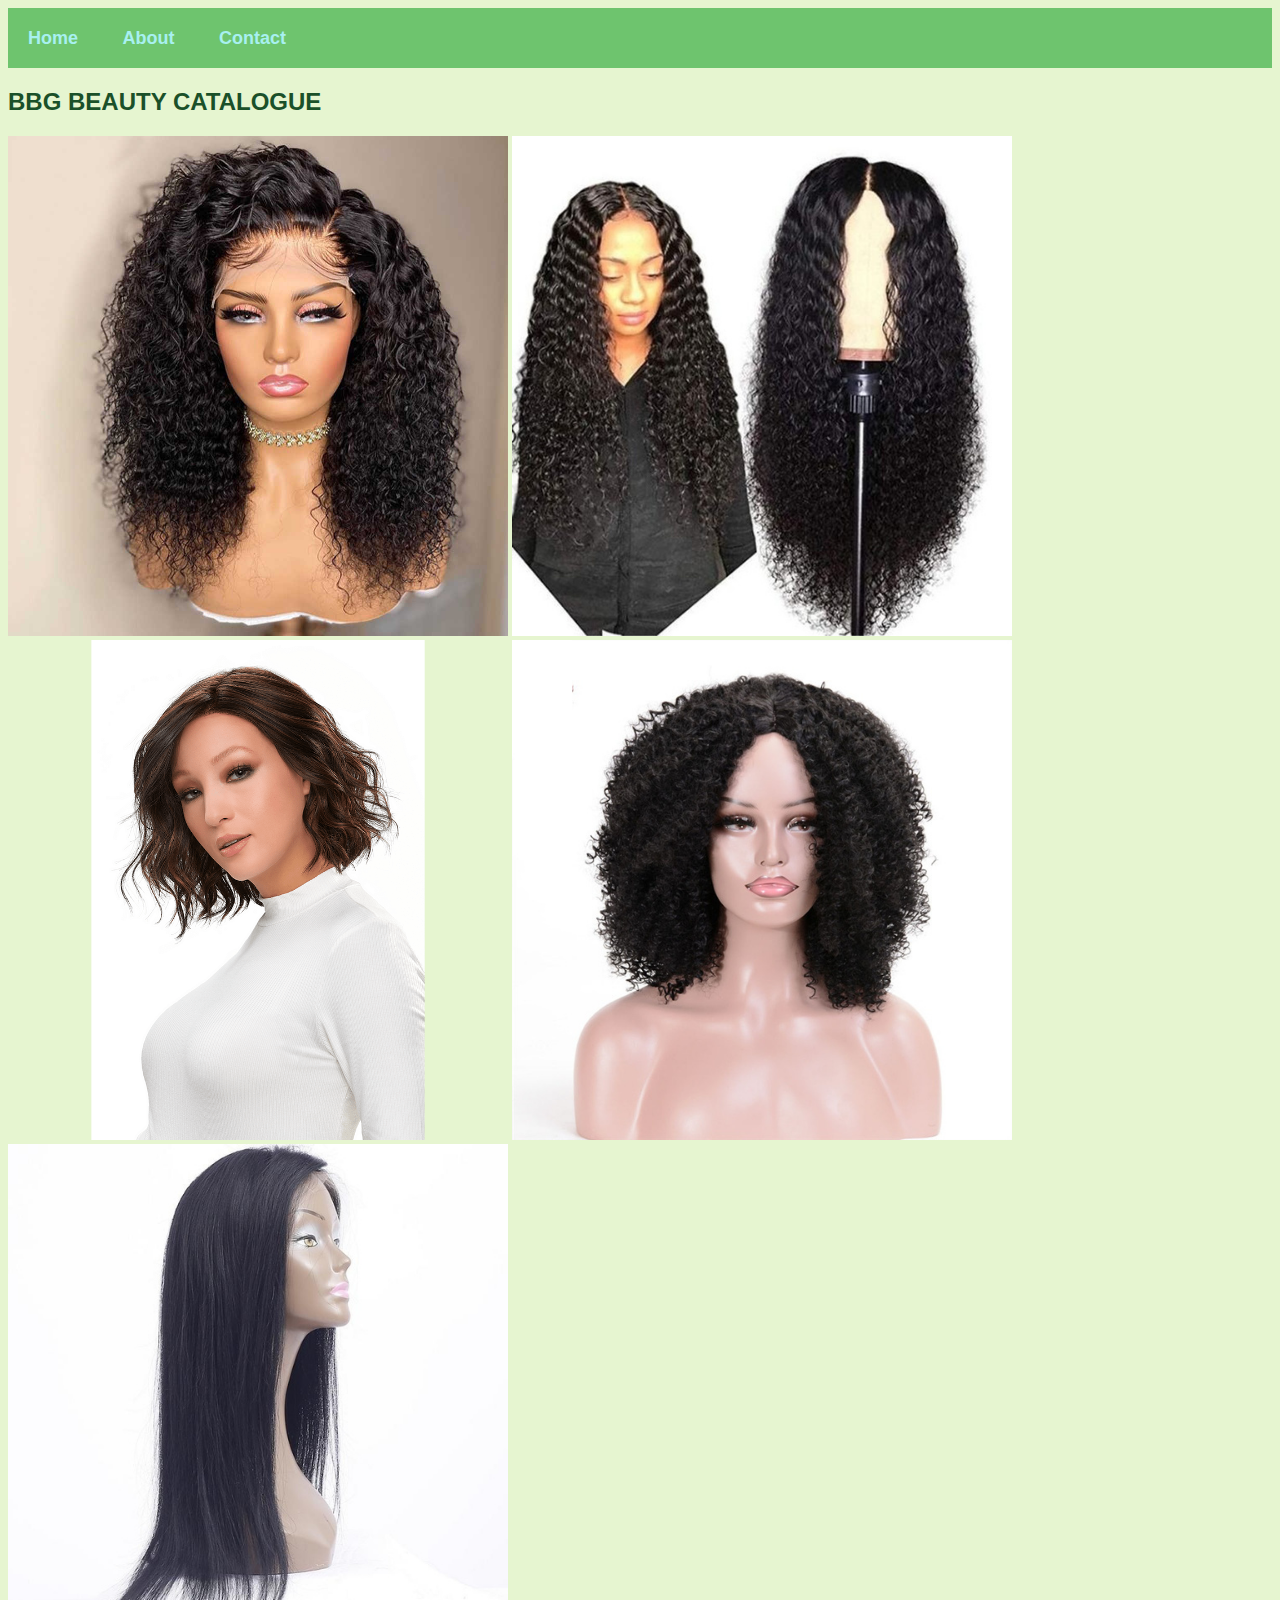
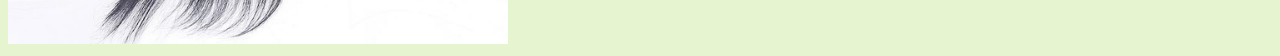
<file: index.html>
<!DOCTYPE html>
<html>
    <head>
        <link rel="stylesheet" href="style.css" >
        <body>
            <div id="menu">
                <a href= "index.html">Home</a>
                <a href= "aboutus.html">About</a>
                <a href= "contactus.html">Contact</a>
            </div>
            <h2>BBG BEAUTY CATALOGUE</h2>
            <div class="gallary">
                <a href="product01.html"> <img src="images/picture1.jpg" width="500"/></a>
                <a href="product02.html"><img src="images/picture2.jpg" width="500"/></a>
                <a href="product03.html"><img src="images/picture3-Petite.png" width="500"/></a>
                <a href="product04.html"><img src="images/picture4.jpg" width="500"/></a>
                <a href="product05.html"><img src="images/picture5.jpg" width="500"/></a>
                
            </div>
            
        </body>
    </head>
</html>
</file>
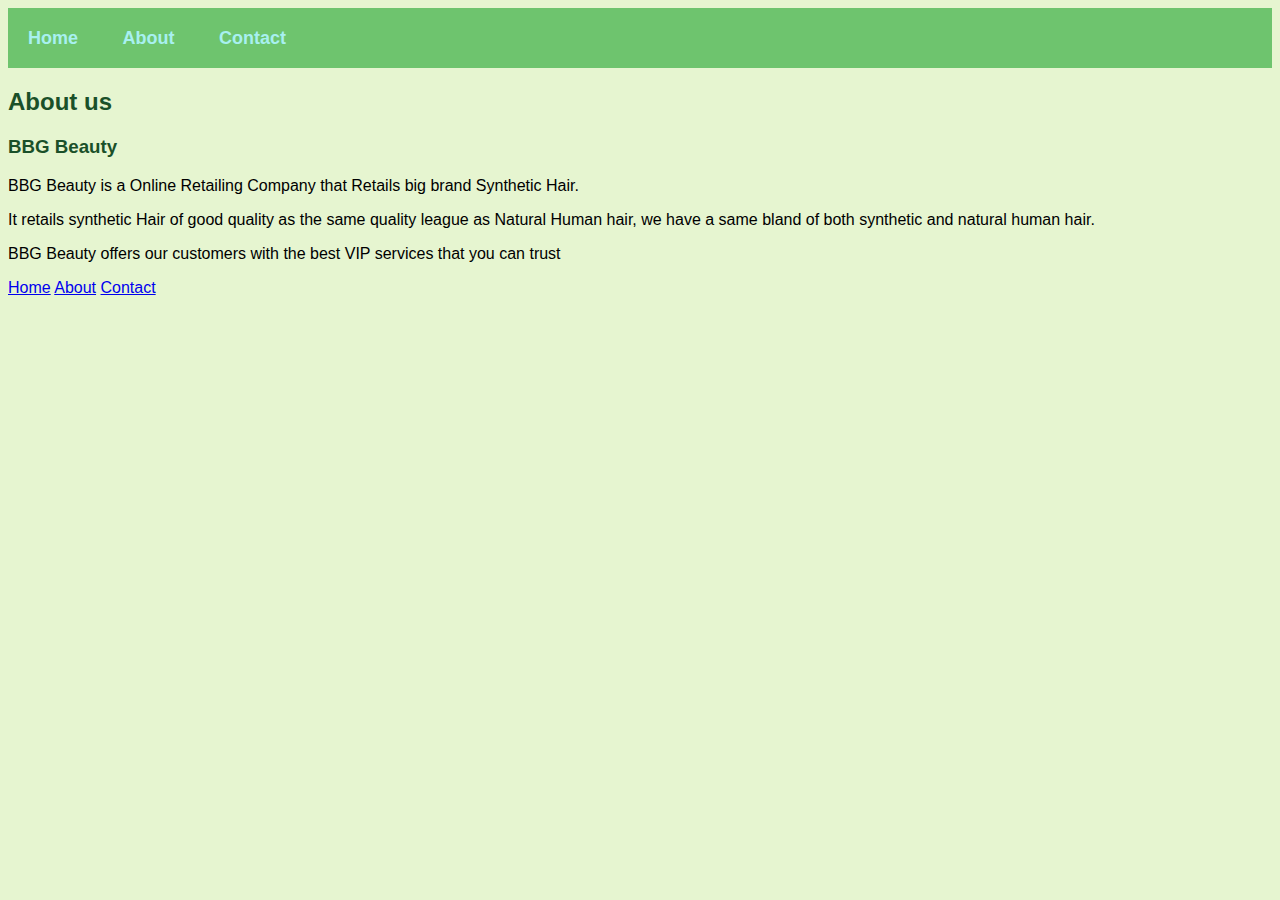
<file: aboutus.html>
<!DOCTYPE html>
<html>
    <head>
        <link rel="stylesheet" href="style.css" >
        <body>
            <div id="menu">
                <a href= "index.html">Home</a>
                <a href= "aboutus.html">About</a>
                <a href= "contactus.html">Contact</a>
            </div>
            <h2>About us</h2>
            <h3>BBG Beauty</h3>
            <p>BBG Beauty is a Online Retailing Company that Retails big brand Synthetic Hair.</p>
            <p>It retails synthetic Hair of good quality as the same quality league as Natural Human hair, we have a same bland of both synthetic and natural human hair.  </p>
            <p> BBG Beauty offers our customers with the best VIP services that you can trust</p>
           
            <a href= "index.html">Home</a>
            <a href= "aboutus.html">About</a>
            <a href= "contactus.html">Contact</a>
        </body>
    </head>
</html>
</file>
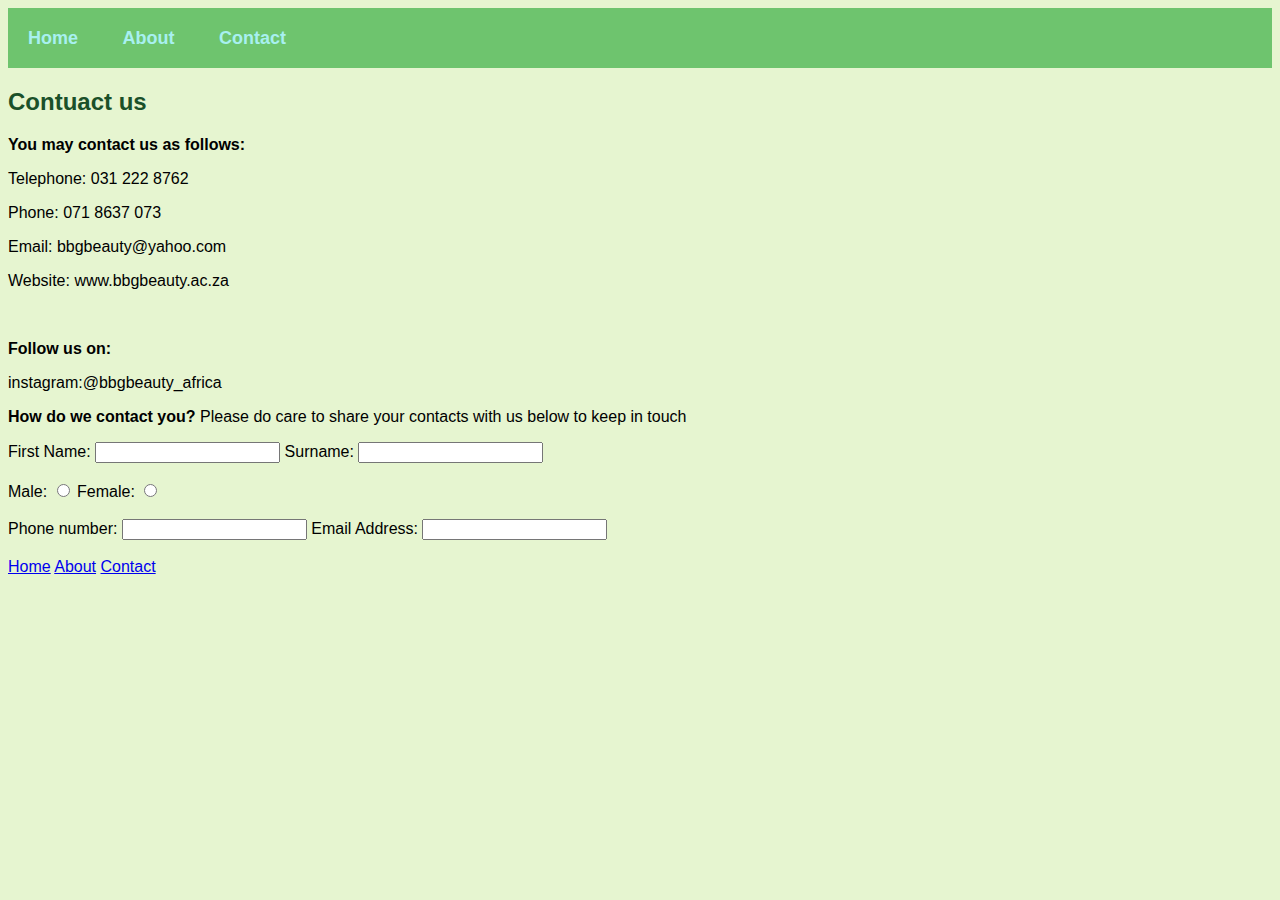
<file: contactus.html>
<!DOCTYPE html>
<html>
    <head>
        <link rel="stylesheet" href="style.css" >
        <body>
            <div id="menu">
                <a href= "index.html">Home</a>
                <a href= "aboutus.html">About</a>
                <a href= "contactus.html">Contact</a>
            </div>
                <h2>Contuact us</h2>
                <p><b>You may contact us as follows:</b></p>
                <p>Telephone: 031 222 8762 </p>
                <p>Phone: 071 8637 073</p>
                <p>Email: bbgbeauty@yahoo.com</p>
                <p>Website: www.bbgbeauty.ac.za</p>
            </br>
                <p><b>Follow us on:</b> </p> 
                <p>instagram:@bbgbeauty_africa </p>

                <p><b>How do we contact you?</b> Please do care to share your contacts with us below to keep in touch</p>
        <form>
                <label for="First Name"> First Name: </label>
                <input type="text"/>
                <label for="Surname"> Surname:</label>
                <input type="text"/> 
        </br>
        </br>
            <lablel for="Male">Male:</lablel>
            <input type="radio" id="Male"name="gender"/>
            <lablel for="Female">Female:</lablel>
            <input type="radio" id="Female" name="gender"/>

         </br>
         </br>
            <lablel for="phone number">Phone number:</lablel>
            <input type="text"/>
            <lablel for="Email Address">Email Address:</lablel>
            <input type="text"/>

        </form>
        </br>
            <a href= "index.html">Home</a>
            <a href= "aboutus.html">About</a>
            <a href= "contactus.html">Contact</a>
        </body>
    </head>
</html>
</file>
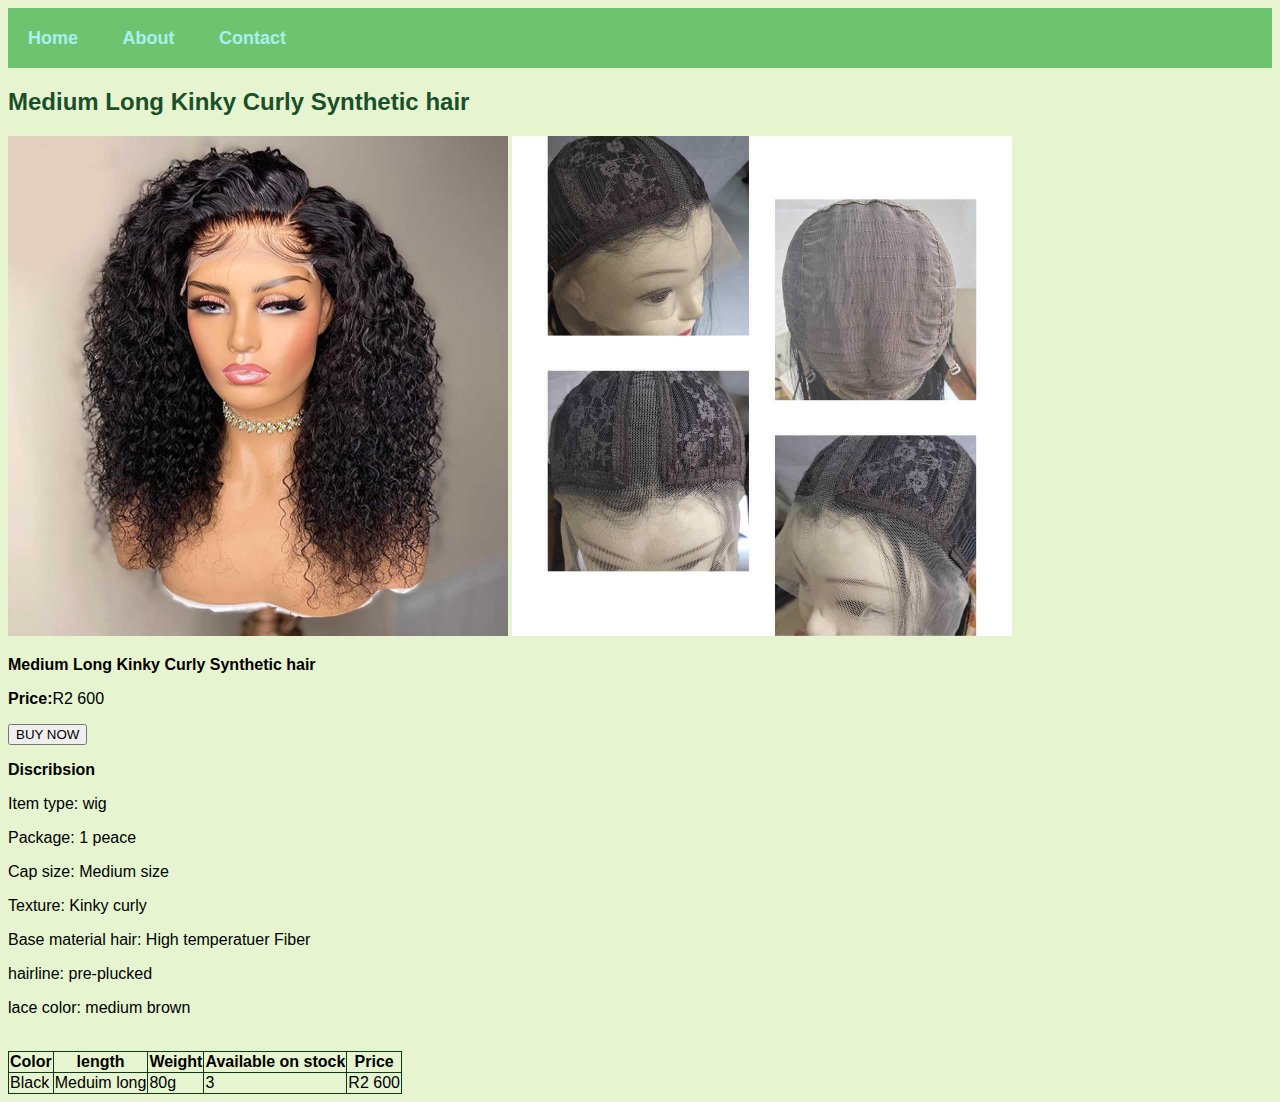
<file: product01.html>
<!DOCTYPE html>
<html>
    <head>
        <link rel="stylesheet" href="style.css" >
        <body>
            <div id="menu">
                <a href= "index.html">Home</a>
                <a href= "aboutus.html">About</a>
                <a href= "contactus.html">Contact</a>
            </div>
            <h2>Medium Long Kinky Curly Synthetic hair</h2>
            <img src="images/picture1a.jpg" width="500"/>
            <img src="images/picture1b.jpg" width="500"/>

            <P><b>Medium Long Kinky Curly Synthetic hair</b></P>
            <p><b>Price:</b>R2 600</p>
            <table border= "1"> 
                <tr>
                    <th>Color</th>
                    <th>length</th>
                    <th>Weight</th>
                    <th>Available on stock</th>
                    <th>Price</th>
                </tr>
                <tr>
                    <td>Black</td>
                    <td>Meduim long</td>
                    <td>80g</td>
                    <td>3</td>
                    <td>R2 600</td>
                </tr>
                <input type="submit" value="BUY NOW"/>
                <p><b>Discribsion</b></p>
                <p>Item type: wig </p>
                <p>Package: 1 peace </p>
                <p>Cap size: Medium size</p>
                <p>Texture: Kinky curly</p>
                <p>Base material hair: High temperatuer Fiber
                <p>hairline: pre-plucked</p> 
                <p>lace color: medium brown</p>   
            </br>
                
        
        </body>
    </head>
</html>
</file>
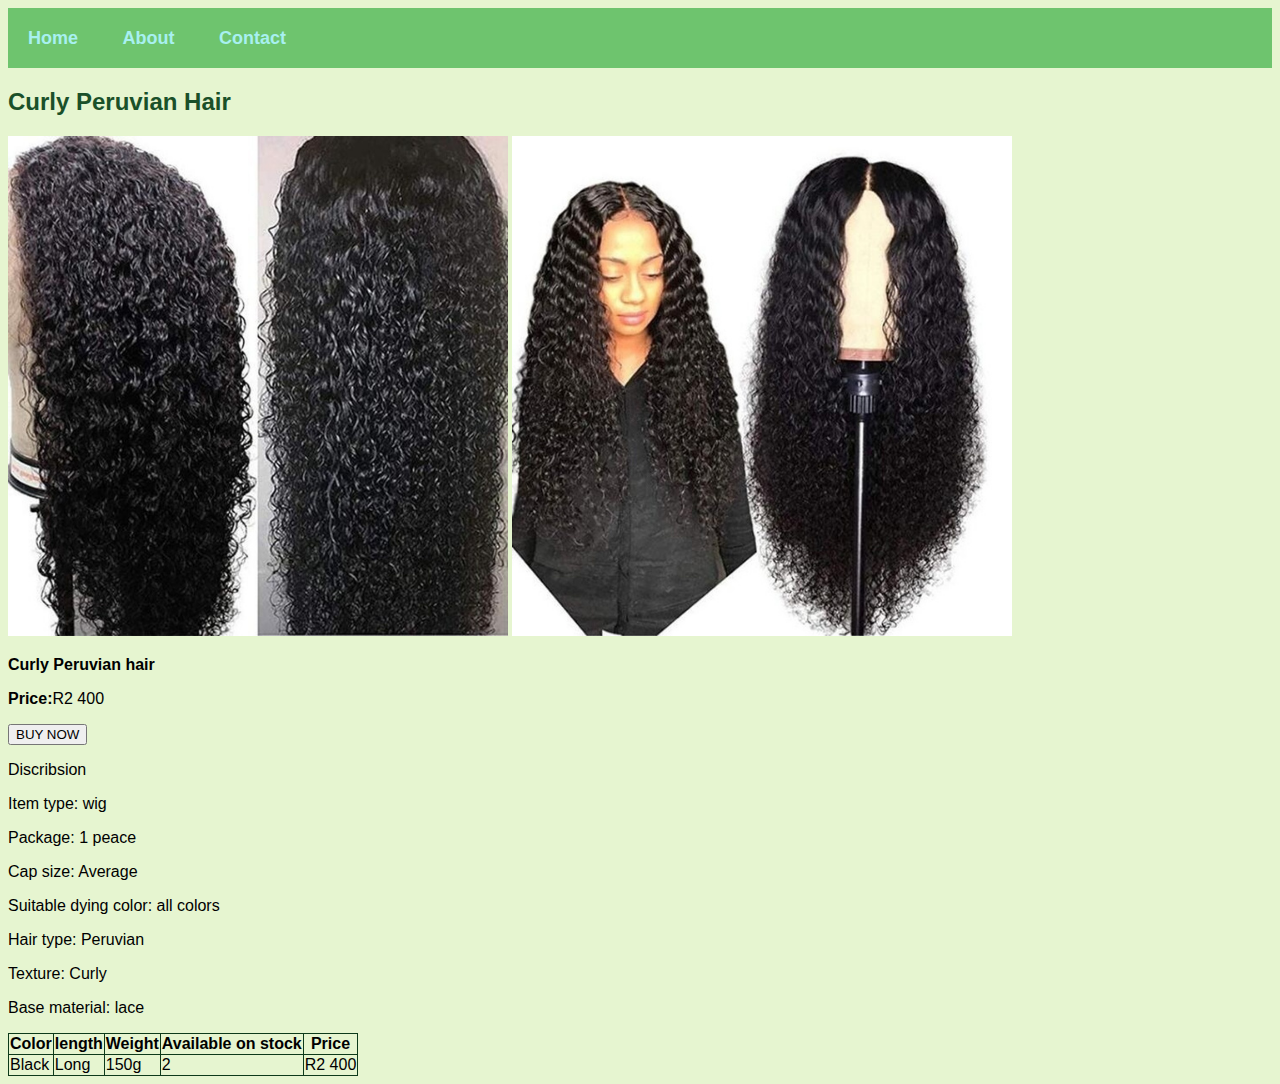
<file: product02.html>
<!DOCTYPE html>
<html>
    <head>
        <link rel="stylesheet" href="style.css" >
        <body>
            <div id="menu">
                <a href= "index.html">Home</a>
                <a href= "aboutus.html">About</a>
                <a href= "contactus.html">Contact</a>
            </div>
            <h2>Curly Peruvian Hair</h2>
            <img src="images/picture2a.jpg" width="500"/>
            <img src="images/picture2.jpg" width="500"/>

            
            <p><b>Curly Peruvian hair</b></p>
            <p><b>Price:</b>R2 400</p>
            <table border= "1"> 
                <tr>
                    <th>Color</th>
                    <th>length</th>
                    <th>Weight</th>
                    <th>Available on stock</th>
                    <th>Price</th>
                </tr>
                 <tr>
                    <td>Black</td>
                    <td>Long</td>
                    <td>150g</td>
                    <td>2</td>
                    <td>R2 400</td>
               </tr>
            <input type="submit" value="BUY NOW"/>
            
             <p>Discribsion</p>
             <p>Item type: wig </p>
             <p>Package: 1 peace </p>
             <p>Cap size: Average</p>
             <p>Suitable dying color: all colors</p>
             <p>Hair type: Peruvian </p>
             <p>Texture: Curly</p>
             <p>Base material: lace</p>

             

        </body>
        </body>
    </head>
</html>
</file>
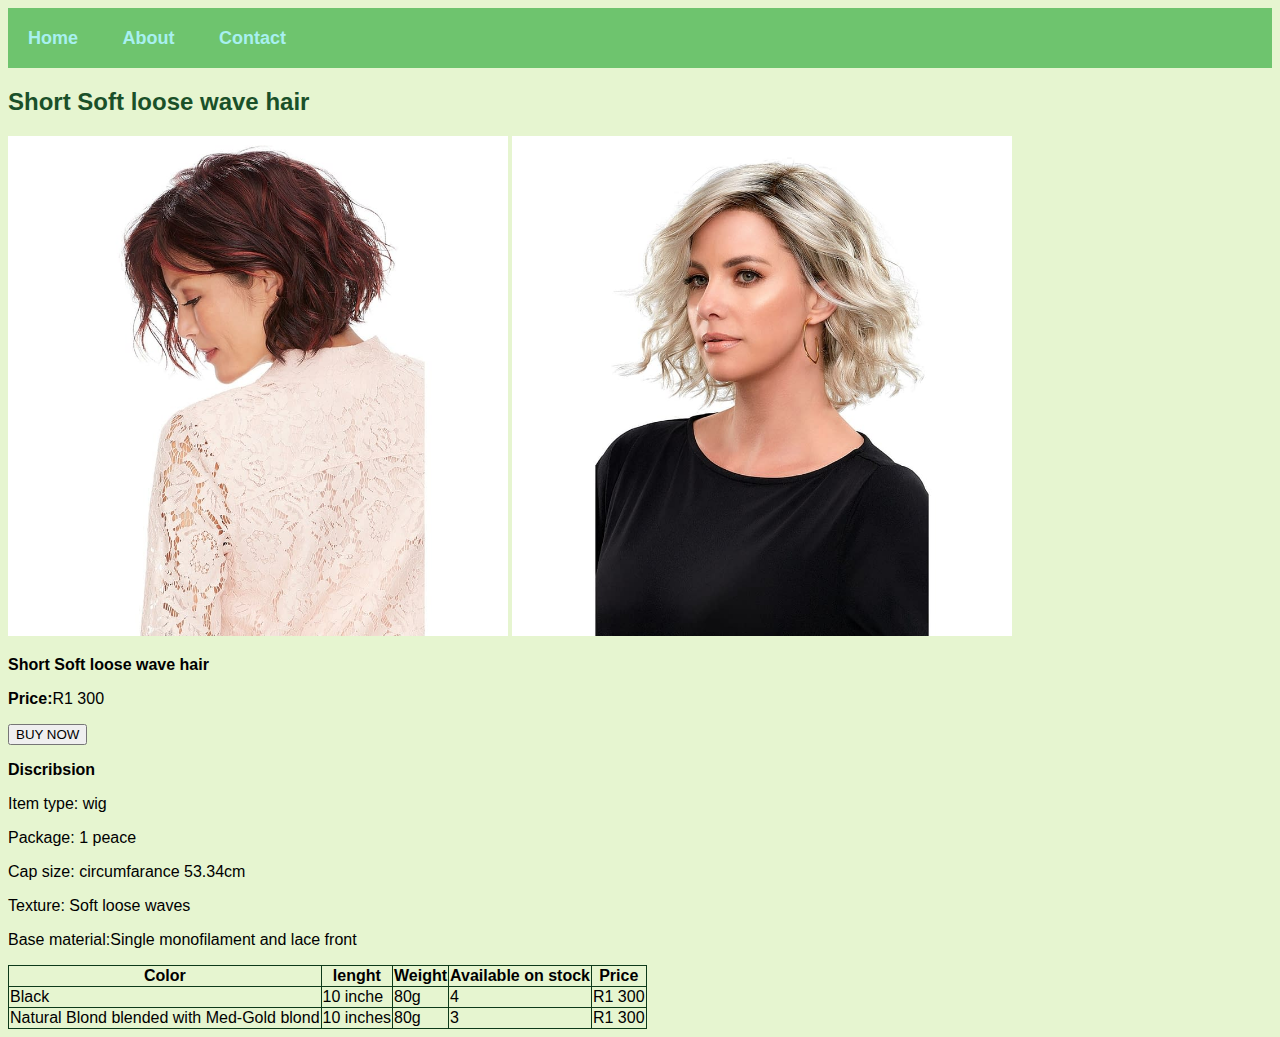
<file: product03.html>
<!DOCTYPE html>
<html>
    <head>
        <link rel="stylesheet" href="style.css" >
        <body>
            <div id="menu">
                <a href= "index.html">Home</a>
                <a href= "aboutus.html">About</a>
                <a href= "contactus.html">Contact</a>
            </div>
            <h2>Short Soft loose wave hair </h2>
            <img src="images/picture3a.jpg" width="500"/>
            <img src="images/picture3b.jpg" width="500"/>

            <P><b>Short Soft loose wave hair</b></P>
            <p><b>Price:</b>R1 300</p>
            <table border= "1"> 
                <tr>
                    <th>Color</th>
                    <th>lenght</th>
                    <th>Weight</th>
                    <th>Available on stock</th>
                    <th>Price</th>
                </tr>
                <tr>
                    <td>Black</td>
                    <td>10 inche</td>
                    <td>80g</td>
                    <td>4</td>
                    <td>R1 300</td>
                </tr>

                <tr>
                    <td>Natural Blond blended with Med-Gold blond</td>
                    <td>10 inches</td>
                    <td>80g</td>
                    <td>3</td>
                    <td>R1 300</td>
                </tr>
                <input type="submit" value="BUY NOW"/>
                
                <p><b>Discribsion</b></p>
                <p>Item type: wig </p>
                <p>Package: 1 peace </p>
                <p>Cap size: circumfarance 53.34cm</p>
                <p>Texture: Soft loose waves</p>
                <p>Base material:Single monofilament and lace front</p>
        </body>
    </head>
</html>
</file>
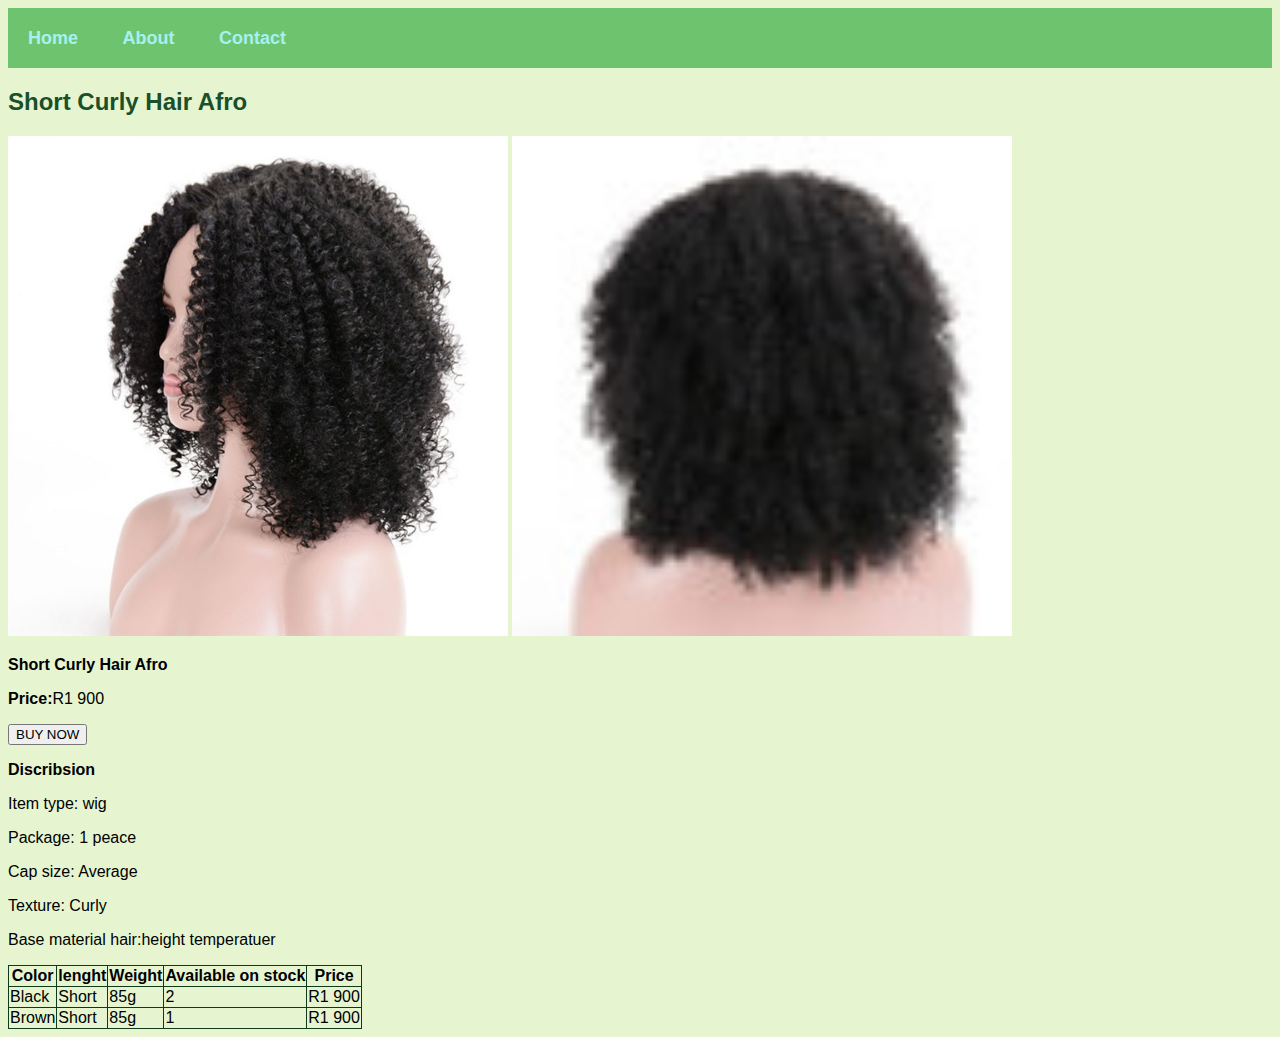
<file: product04.html>
<!DOCTYPE html>
<html>
    <head>
        <link rel="stylesheet" href="style.css" >
        <body>
            <div id="menu">
                <a href= "index.html">Home</a>
                <a href= "aboutus.html">About</a>
                <a href= "contactus.html">Contact</a>
            </div>
            <h2>Short Curly Hair Afro</h2>
            <img src="images/picture4a.jpg" width="500"/>
            <img src="images/picture4b.jpg" width="500"/>
            
            <P><b>Short Curly Hair Afro</b></P>
            <p><b>Price:</b>R1 900</p>
            <table border= "1">
                <tr>
                    <th>Color</th>
                    <th>lenght</th>
                    <th>Weight</th>
                    <th>Available on stock</th>
                    <th>Price</th>
                </tr>
                <tr>
                    <td>Black</td>
                    <td>Short</td>
                    <td>85g</td>
                    <td>2</td>
                    <td>R1 900</td>
                </tr>

                <tr>
                    <td>Brown</td>
                    <td>Short</td>
                    <td>85g</td>
                    <td>1</td>
                    <td>R1 900</td>
                </tr>
                <input type="submit" value="BUY NOW"/>
                
                <p><b>Discribsion</b></p>
                <p>Item type: wig </p>
                <p>Package: 1 peace </p>
                <p>Cap size: Average</p>
                <p>Texture: Curly</p>
                <p>Base material hair:height temperatuer
                 
        </body>
    </head>
</html>
</file>
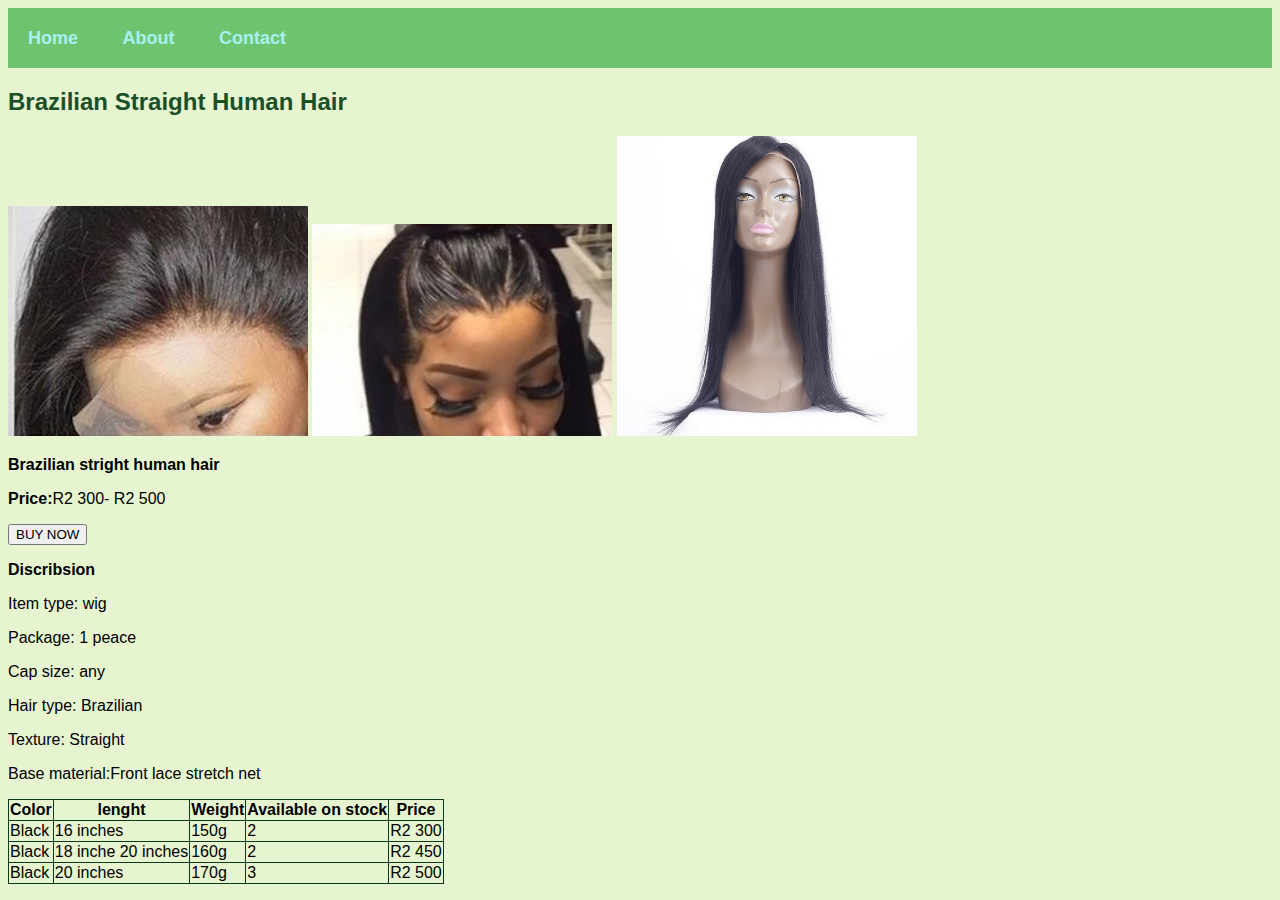
<file: product05.html>
<!DOCTYPE html>
<html>
    <head>
        <link rel="stylesheet" href="style.css" >
        <body>
            <div id="menu">
                <a href= "index.html">Home</a>
                <a href= "aboutus.html">About</a>
                <a href= "contactus.html">Contact</a>
            </div>
                <h2>Brazilian Straight Human Hair</h2>
                <img src="images/picture5a.jpg" width="300"/>
                <img src="images/picture5b.jpg" width="300"/>
                <img src="images/pictuer5c.jpg" width="300"/>
            <P><b>Brazilian stright human hair</b></P>
            <p><b>Price:</b>R2 300- R2 500</p>
            <table border= "1"> 
                <tr>
                    <th>Color</th>
                    <th>lenght</th>
                    <th>Weight</th>
                    <th>Available on stock</th>
                    <th>Price</th>
                </tr>
                <tr>
                    <td>Black</td>
                    <td>16 inches</td>
                    <td>150g</td>
                    <td>2</td>
                    <td>R2 300</td>
                </tr>

                <tr>
                    <td>Black</td>
                    <td>18 inche 20 inches</td>
                    <td>160g</td>
                    <td>2</td>
                    <td>R2 450</td>
                </tr>

                <tr>
                    <td>Black</td>
                    <td>20 inches</td>
                    <td>170g</td>
                    <td>3</td>
                    <td>R2 500</td>
                </tr>
                <input type="submit" value="BUY NOW"/>
                
                <p><b>Discribsion</b></p>
                <p>Item type: wig </p>
                <p>Package: 1 peace </p>
                <p>Cap size: any</p>
                <p>Hair type: Brazilian </p>
                <p>Texture: Straight</p>
                <p>Base material:Front lace stretch net</p>
        </body>
    </head>
</html>
</file>
<file: style.css>
#menu{
    width:100%;
    height:40px;
    background-color: rgb(110, 196, 110);
    padding-top: 20px;

}

#menu a{
    color:rgb(168, 240, 240);
    font-family: helvetica, sans-serif;
    font-size:18px;
    text-decoration: none;
    font-weight:800;
    padding-left:20px;
    padding-right:20px;
}

#menu a:hover{
    color:rgb(13, 58, 26);
}
h2{
    font-family: helvetica, sans-serif;
    color:rgb(26, 80, 41)
    
}
h3{
    font-family: helvetica, sans-serif;
    color:rgb(26, 80, 41)
}

body{
    background-color:rgb(230, 245, 208);
    font-family: cambria, sans-serif;
}
table{
    font-family:helvetica, sans-serif;
    border-collapse:collapse;
    border-color:rgb(13, 58, 26)
    
}
th{
    font-weight: bold;
    
}
</file>
